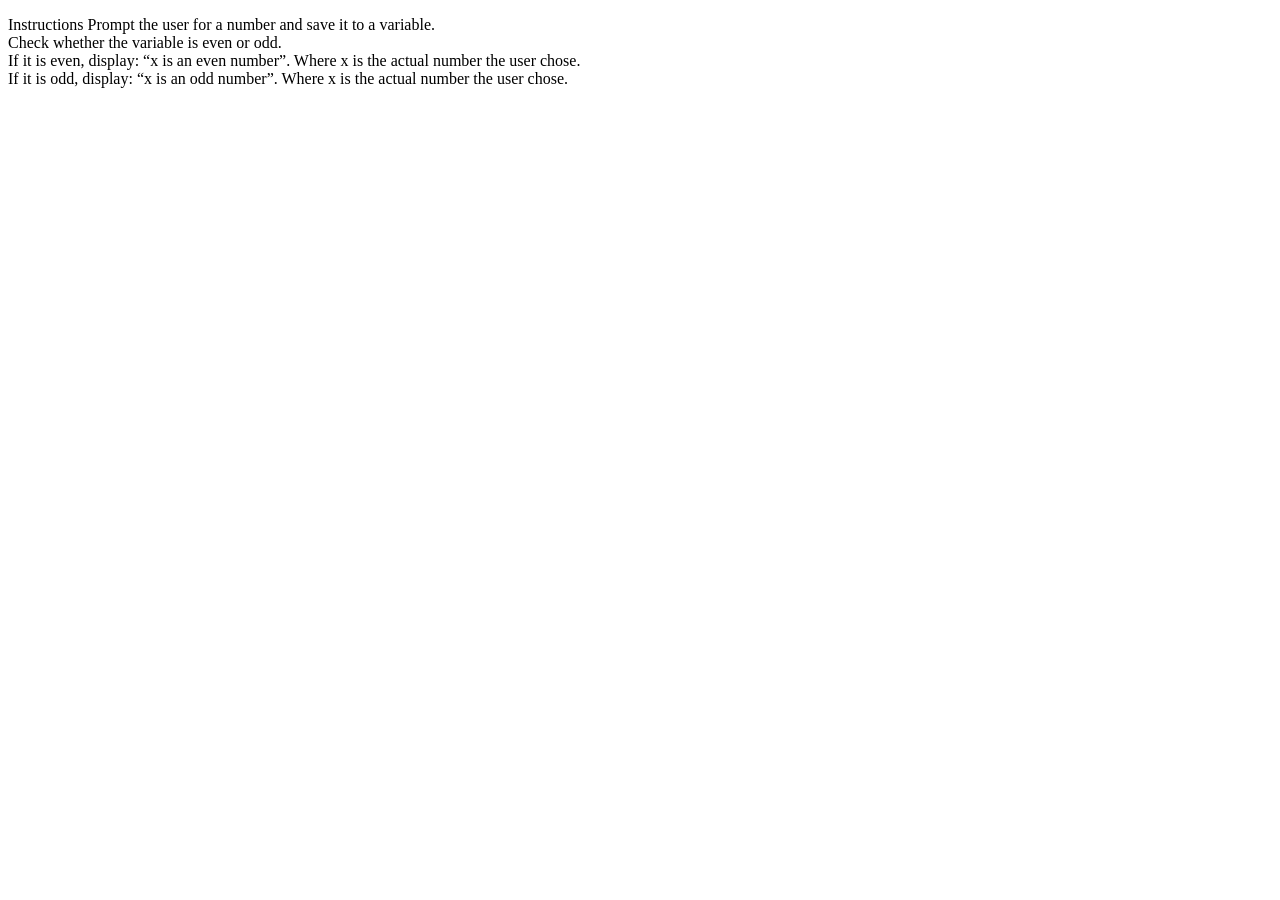
<file: Week 14 Javascript/Day 4 Conditionals/Exercises -XP/ex3.html>
<!DOCTYPE html>
<html lang="en">
<head>
    <meta charset="UTF-8">
    <meta name="viewport" content="width=device-width, initial-scale=1.0">
    <title>Exercise 3: Even or Odd</title>
</head>
<body>
    <p>Instructions
Prompt the user for a number and save it to a variable. <br>
Check whether the variable is even or odd. <br>
If it is even, display: “x is an even number”. Where x is the actual number the user chose. <br>
If it is odd, display: “x is an odd number”. Where x is the actual number the user chose.</p>
    <script src="ex3.js"></script>
</body>
</html>
</file>
